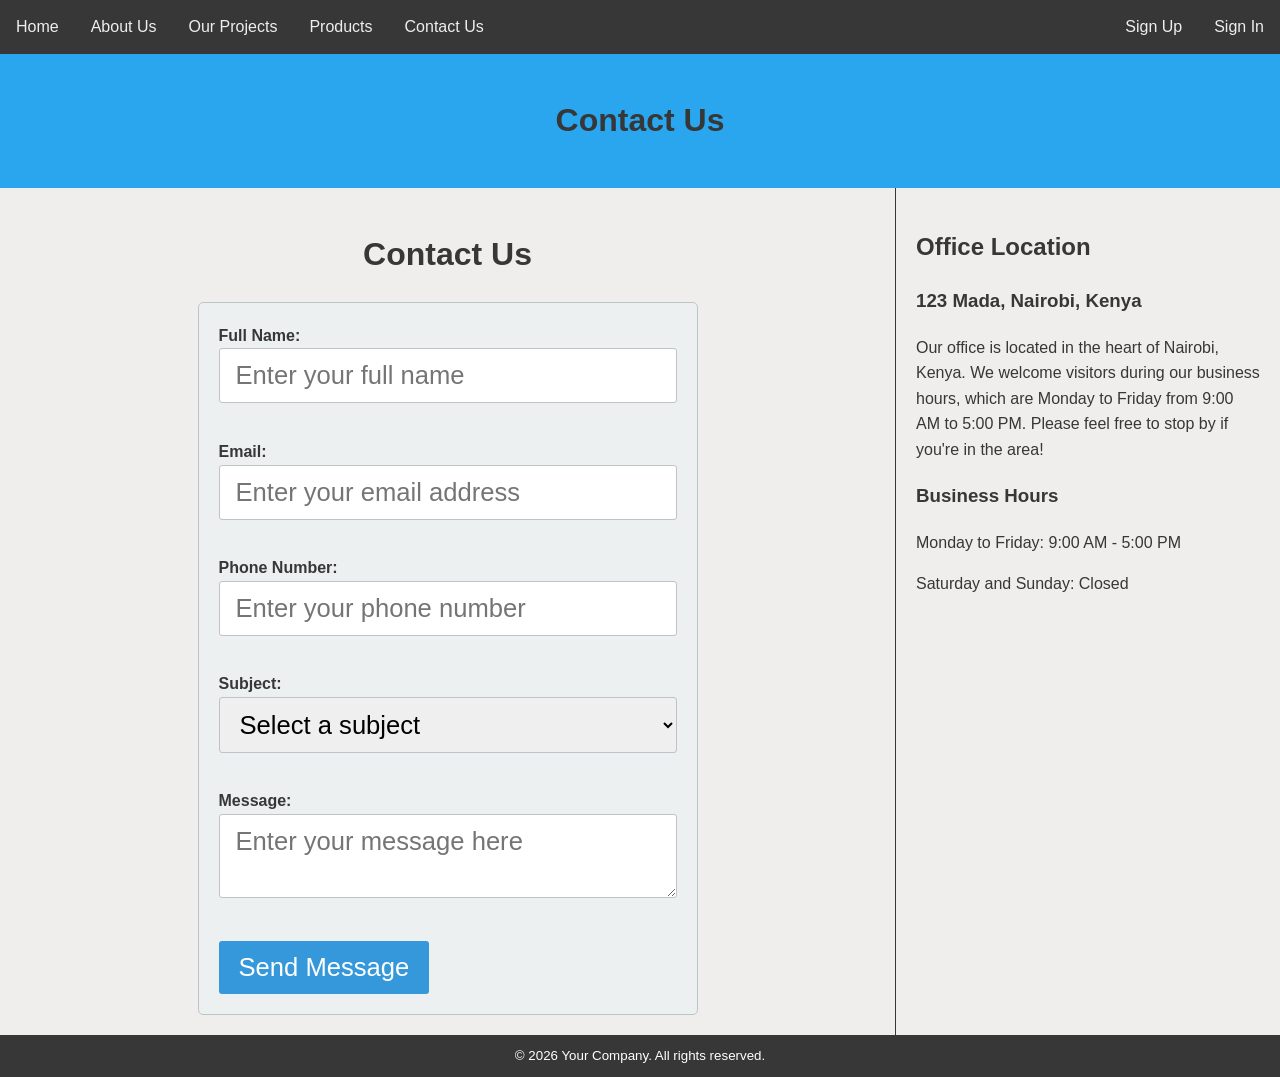
<file: contact.html>
<!DOCTYPE html>
<html lang="en">
<head>
    <meta charset="UTF-8">
    <meta name="viewport" content="width=device-width, initial-scale=1.0">
    <title>Contact Us</title>
    <link rel="stylesheet" href="css/style.css">
</head>
<body>
    <div class="toplinks">
        <a href="index.html">Home</a>
        <a href="about.html">About Us</a>
        <a href="projects.html">Our Projects</a>
        <a href="products.html">Products</a>
        <a href="contact.html">Contact Us</a>
        <div class="toplinks-right">
            <a href="signup.html">Sign Up</a>
            <a href="signin.html">Sign In</a>
        </div>
    </div>

    <div class="banner">
        <h1>Contact Us</h1>
    </div>

    <div class="row">
        <div class="content">
    <h1>Contact Us</h1>

    <form action="" method="post" id="contactForm" autocomplete="off" class="contactForm">
<label for="fullname">Full Name: </label><br>
<input type="text" id="fullname" placeholder="Enter your full name" required><br><br>

<label for="email">Email: </label><br>
<input type="email" id="email" placeholder="Enter your email address" required><br><br>

<label for="phone">Phone Number:</label><br>
<input type="tel" id="phone" placeholder="Enter your phone number" required><br><br>

<label for="subject">Subject:</label><br>
<select id="subject" required>
    <option value="">Select a subject</option>
    <option value="general">General Inquiry</option>
    <option value="eLearning Support">eLearning Support</option>
    <option value="AMS Support">AMS Support</option>
    <option value="Hardware Support">Hardware Support</option>
    <option value="feedback">Feedback</option>
</select><br><br>

<label for="message">Message:</label><br>
<textarea id="message" placeholder="Enter your message here" required></textarea><br><br>

<button type="submit">Send Message</button>

    </form>
   
    </div>
    <div class="sidebar">
        <h2>Office Location</h2>
        <h3>123 Mada, Nairobi, Kenya</h3>
        <p>Our office is located in the heart of Nairobi, Kenya. We welcome visitors during our business hours, which are Monday to Friday from 9:00 AM to 5:00 PM. Please feel free to stop by if you're in the area!</p>

        <h3>Business Hours</h3>
        <p>Monday to Friday: 9:00 AM - 5:00 PM</p>
        <p>Saturday and Sunday: Closed</p>
    </div>
    </div>
    <div class="footer">
        &copy; 2026 Your Company. All rights reserved.

    </div>
    </body>
</html>
</file>
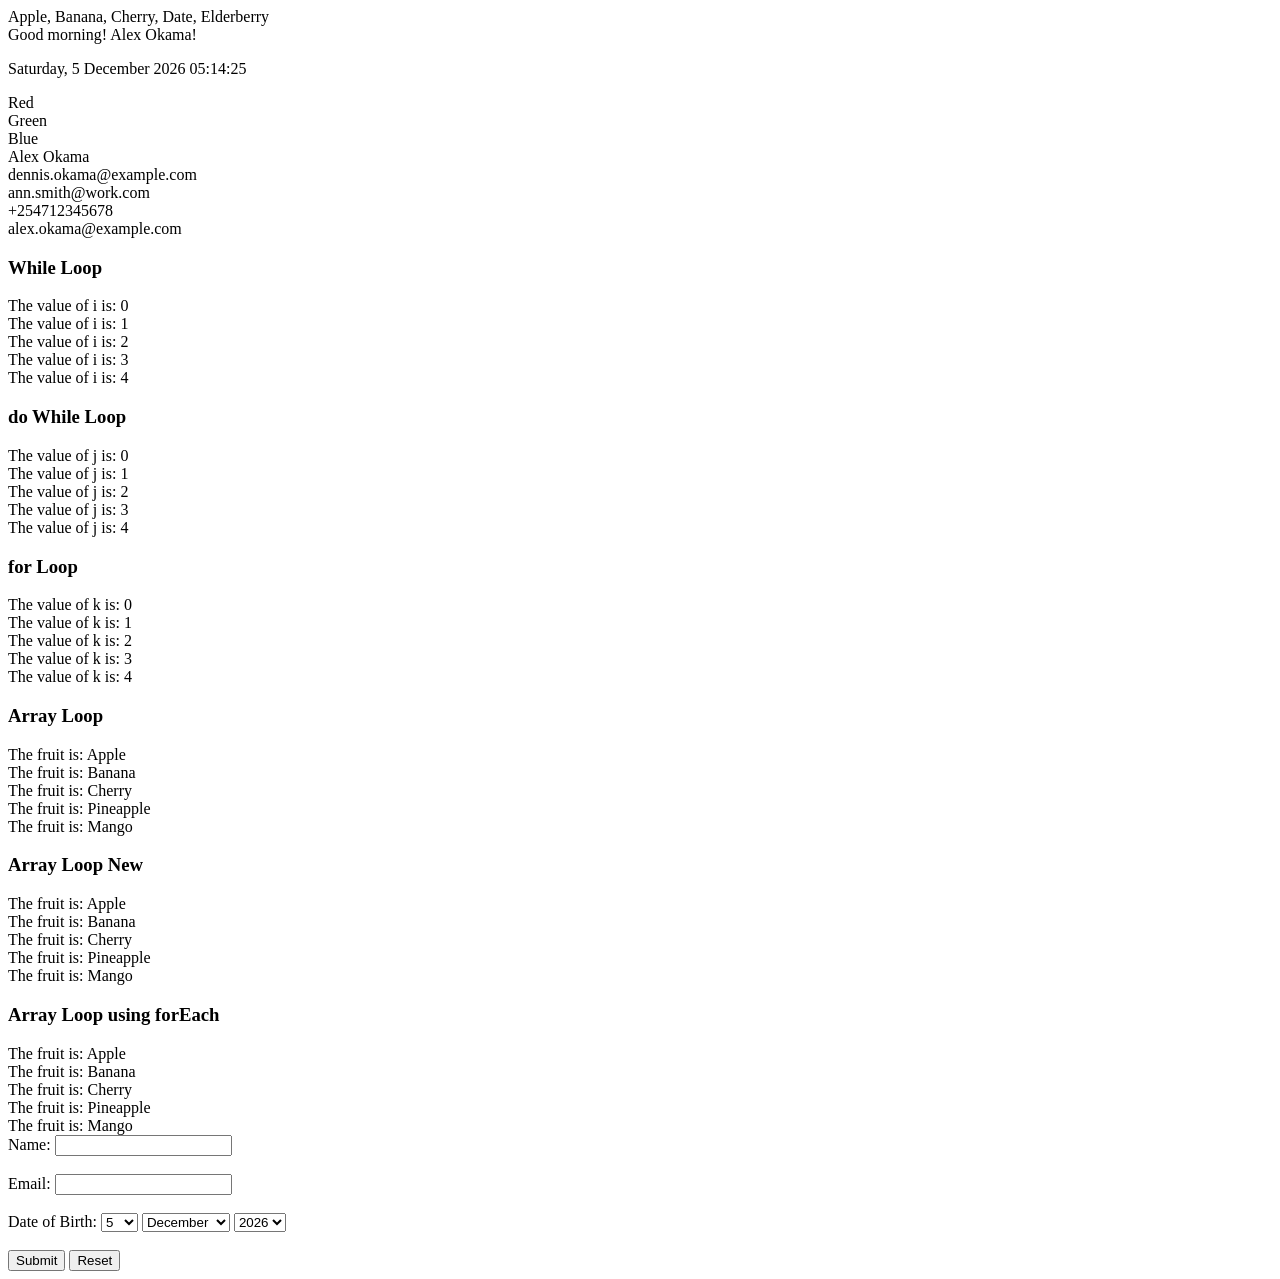
<file: js.html>
<!DOCTYPE html>
<html lang="en">
<head>
    <meta charset="UTF-8">
    <meta name="viewport" content="width=device-width, initial-scale=1.0">
    <title>Document</title>
    <script src="js/script.js"></script>
</head>
<body onload="starTime()">
    <script>
    // JavaScript code goes here
    var fruits = ["Apple", "Banana", "Cherry", "Date", "Elderberry"];
    document.write(fruits.join(", "));
    </script>
    <br>
    <script>
        // evoking the function from script.js
        document.write(greetings("Alex Okama"));
    </script>
    <br>
<p id="realTime"></p>
<script>
    // indexed arrays
    var colors = ["Red", "Green", "Blue", "Yellow", "Purple"];
    document.write(colors[0] + "<br>");
    document.write(colors[1] + "<br>");
    document.write(colors[2] + "<br>");
    // Objects
    var usersDetails = {
        Director:{
            fullname: ["Alex", "Okama"],
            email: {
                "Home email": "alex.okama@example.com",
                "Work email": "alex.okama@work.com"
            },
            phone: "+254712345678"
        },
        Manager:{
            fullname: ["Ann", "Smith"],
            email: {
                "Home email": "ann.smith@example.com",
                "Work email": "ann.smith@work.com"
            },
            phone: "+254712345679"
        },
        Secretary:{
            fullname: ["Dennis", "Okama"],
            email: {
                "Home email": "dennis.okama@example.com",
                "Work email": "dennis.okama@work.com"
            },
            phone: "+254712345680"
        },
        getDirectorEmail: function() {
            return this.Director.email["Home email"];
        }   
    };
    document.write(usersDetails.Director.fullname.join(" ") + "<br>");
    document.write(usersDetails.Secretary.email["Home email"] + "<br>");
    document.write(usersDetails.Manager.email["Work email"] + "<br>");
    // document.write(usersDetails.Manager.email.Work email + "<br>");
    document.write(usersDetails.Director.phone + "<br>");

    document.write(usersDetails.getDirectorEmail() + "<br>");


    // Loops in JavaScript
    // Rule repeat action until a certain condition is met i < 5
    // initialize a variable i = 0
    // increment i by 1 in each iteration
    // maximum value of i = 5
    // =================
    // While loop
    // =================
document.write("<h3>While Loop</h3>");
var i = 0; // initialize a variable i to 0
while(i < 5){ // repeat the action until i is less than 5
    document.write("The value of i is: " + i + "<br>"); // print the value of i in each iteration
    i++; // increment i by 1 in each iteration
}

    // =================
    // do While loop
    // =================
document.write("<h3>do While Loop</h3>");
var j = 0; // initialize a variable j to 0
do{ // repeat the action at least once and then check the condition
    document.write("The value of j is: " + j + "<br>"); // print the value of j in each iteration
    j++; // increment j by 1 in each iteration
} while(j < 5); // repeat the action until j is less than 5


    // =================
    // for loop
    // =================
document.write("<h3>for Loop</h3>");
for(var k = 0; k < 5; k++){ // initialize a variable k to 0, repeat the action until k is less than 5, and increment k by 1 in each iteration
    document.write("The value of k is: " + k + "<br>"); // print the value of k in each iteration
}

    // =================
    // array loop
    // =================
document.write("<h3>Array Loop</h3>");
var fruits = ["Apple", "Banana", "Cherry", "Pineapple", "Mango"]; // initialize an array of fruits
for(var l = 0; l < fruits.length; l++){ // initialize a variable l to 0, repeat the action until l is less than the length of the array, and increment l by 1 in each iteration
    document.write("The fruit is: " + fruits[l] + "<br>"); // print the value of the array element in each iteration
}
document.write("<h3>Array Loop New</h3>");
for(var fruit of fruits){ // initialize a variable fruit to the value of each element in the array, and repeat the action for each element in the array
    document.write("The fruit is: " + fruit + "<br>"); // print the value of the array element in each iteration
}
document.write("<h3>Array Loop using forEach</h3>");
fruits.forEach(function(fruit){ // use the forEach method to iterate over each element in the array
    document.write("The fruit is: " + fruit + "<br>"); // print the value of the array element in each iteration
});

var TimeDate = new Date();
</script>
<form action="" method="post">
        <label for="name">Name:</label>
        <input type="text" id="name" name="name"><br><br>
        <label for="email">Email:</label>
        <input type="email" id="email" name="email"><br><br>
        <label for="bod">Date of Birth:</label>
        
    <select id="day" name="day">
        <script>
            document.write("<option value=''>" + TimeDate.getDate() + " </option>");
            for(var day = 1; day <= DaysInMonths(TimeDate); day++){
                if(day === TimeDate.getDate()){ continue; }
                document.write("<option value='" + day + "'>" + day + "</option>");
            }
        </script>
    </select>
    <select id="month" name="month">
        <script>
            var months = ["January", "February", "March", "April", "May", "June", "July", "August", "September", "October", "November", "December"];
            document.write("<option value=''>" + months[TimeDate.getMonth()] + "</option>");
            for(var month of months){
                if(month === months[TimeDate.getMonth()]){ continue; }
                document.write("<option value='" + month + "'>" + month + "</option>");
            }
        </script>
    </select>
    <select id="year" name="year">
        <script>
            var currentYear = TimeDate.getFullYear();
            var minYear = currentYear - 50;
            document.write("<option value=''>" + currentYear + "</option>");
            for(var year = currentYear; year >= minYear; year--){
                document.write("<option value='" + year + "'>" + year + "</option>");
            }
        </script>
    </select>
    <br>
    <br>
    <input type="submit" value="Submit">
    <input type="reset" value="Reset">
</form>

</body>
</html>
</file>
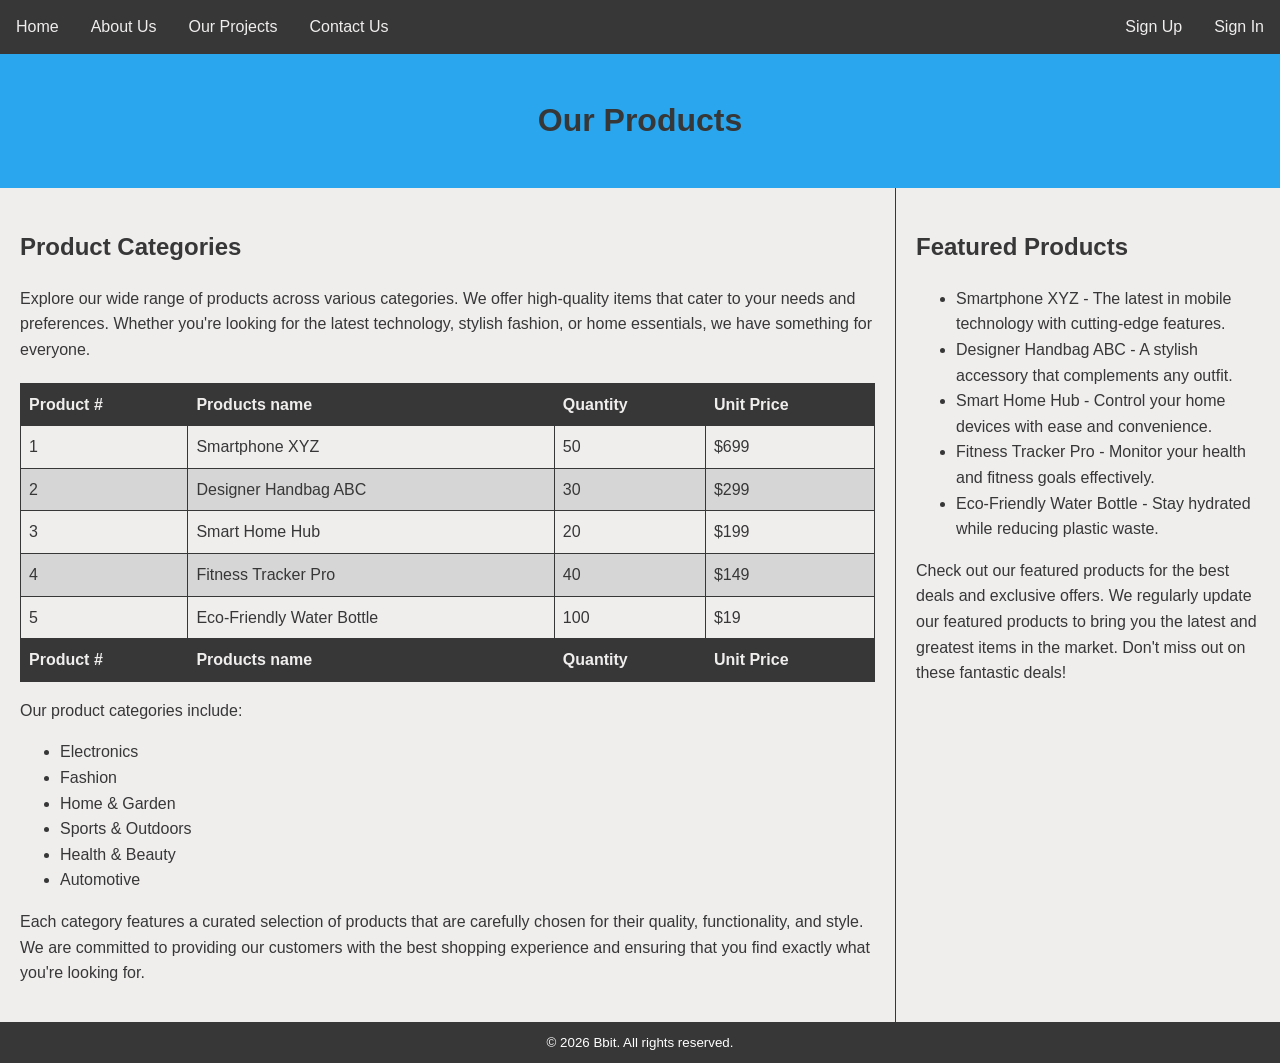
<file: products.html>
<!DOCTYPE html>
<html lang="en">
<head>
    <meta charset="UTF-8">
    <meta name="viewport" content="width=device-width, initial-scale=1.0">
    <title>Products Page</title>
    <link rel="stylesheet" href="css/style.css">
</head>
<body>
 <div class="toplinks">
        <a href="index.html">Home</a>
        <a href="about.html">About Us</a>
        <a href="projects.html">Our Projects</a>
        <a href="contact.html">Contact Us</a>
        <div class="toplinks-right">
            <a href="signup.html">Sign Up</a>
            <a href="signin.html">Sign In</a>
        </div>
    </div>

    <div class="banner">
        <h1>Our Products</h1>
    </div>

    <div class="row">
        <div class="content">
            <h2>Product Categories</h2>
            <p>Explore our wide range of products across various categories. We offer high-quality items that cater to your needs and preferences. Whether you're looking for the latest technology, stylish fashion, or home essentials, we have something for everyone.</p>

<table>
    <thead>
        <tr>
            <th>Product #</th>
            <th>Products name</th>
            <th>Quantity</th>
            <th>Unit Price</th>
        </tr>
    </thead>
    <tbody>
        <tr>
            <td>1</td>
            <td>Smartphone XYZ</td>
            <td>50</td>
            <td>$699</td>
        </tr>
        <tr>
            <td>2</td>
            <td>Designer Handbag ABC</td>
            <td>30</td>
            <td>$299</td>
        </tr>
        <tr>
            <td>3</td>
            <td>Smart Home Hub</td>
            <td>20</td>
            <td>$199</td>
        </tr>
        <tr>
            <td>4</td>
            <td>Fitness Tracker Pro</td>
            <td>40</td>
            <td>$149</td>
        </tr>
        <tr>
            <td>5</td>
            <td>Eco-Friendly Water Bottle</td>
            <td>100</td>
            <td>$19</td>
        </tr>
    </tbody>
    <tfoot>
        <tr>
            <th>Product #</th>
            <th>Products name</th>
            <th>Quantity</th>
            <th>Unit Price</th>
        </tr>
    </tfoot>
</table>





            
            <p>Our product categories include:</p>
            <ul>
                <li>Electronics</li>
                <li>Fashion</li>
                <li>Home & Garden</li>
                <li>Sports & Outdoors</li>
                <li>Health & Beauty</li>
                <li>Automotive</li>
            </ul>

            <p>Each category features a curated selection of products that are carefully chosen for their quality, functionality, and style. We are committed to providing our customers with the best shopping experience and ensuring that you find exactly what you're looking for.</p>
        </div>
        <div class="sidebar">
            <h2>Featured Products</h2>
            <ul>
                <li>Smartphone XYZ - The latest in mobile technology with cutting-edge features.</li>
                <li>Designer Handbag ABC - A stylish accessory that complements any outfit.</li>
                <li>Smart Home Hub - Control your home devices with ease and convenience.</li>
                <li>Fitness Tracker Pro - Monitor your health and fitness goals effectively.</li>
                <li>Eco-Friendly Water Bottle - Stay hydrated while reducing plastic waste.</li>
            </ul>
            <p>Check out our featured products for the best deals and exclusive offers. We regularly update our featured products to bring you the latest and greatest items in the market. Don't miss out on these fantastic deals!</p>
        </div>
    </div>

    <div class="footer">
        &#169; 2026 Bbit. All rights reserved.
    </div>
</body>
</html>
</file>
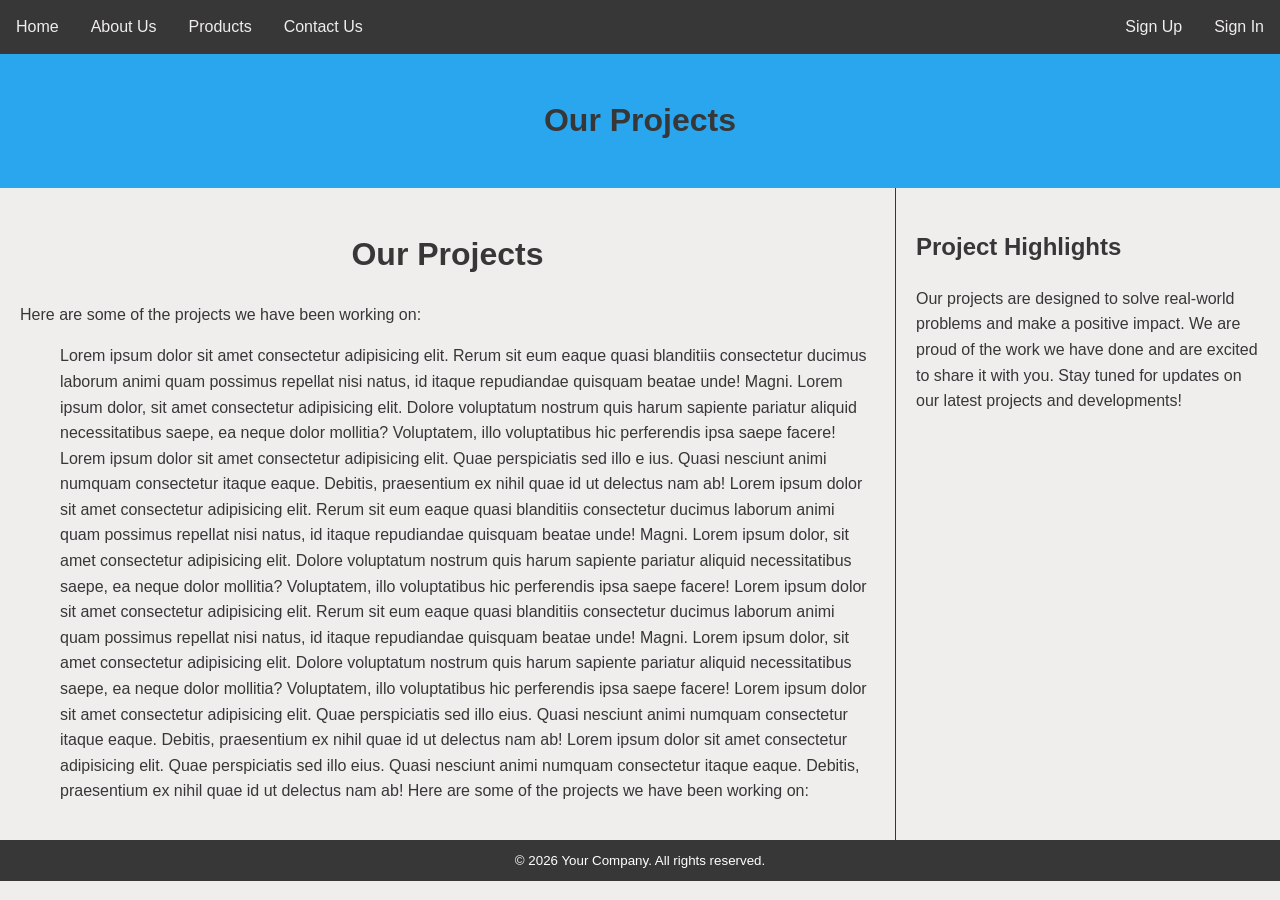
<file: projects.html>
<!DOCTYPE html>
<html lang="en">
<head>
    <meta charset="UTF-8">
    <meta name="viewport" content="width=device-width, initial-scale=1.0">
    <title>Our Projects</title>
    <link rel="stylesheet" href="css/style.css">
    <script src="js/script.js"></script>
</head>
<body>
    <div class="toplinks">`
        <a href="index.html">Home</a>
        <a href="about.html">About Us</a>
        <a href="products.html">Products</a>
        <a href="contact.html">Contact Us</a>
        <div class="toplinks-right">
            <a href="signup.html">Sign Up</a>
            <a href="signin.html">Sign In</a>
        </div>
    </div>

    <div class="banner">
        <h1>Our Projects</h1>
    </div>

    <div class="row">
        <div class="content">


<!---JavaScript--->
<script>
    document.getElementById("demo").innerHTML = "9+4=" + (9 + 4);


    
</script>


    <h1>Our Projects</h1>
    <p>Here are some of the projects we have been working on:</p>
    <ul>
       <p> Lorem ipsum dolor sit amet consectetur adipisicing elit. 
        Rerum sit eum eaque quasi blanditiis consectetur ducimus laborum animi quam possimus 
        repellat nisi natus, id itaque repudiandae quisquam beatae unde! Magni. Lorem ipsum dolor,
         sit amet consectetur adipisicing elit. Dolore voluptatum nostrum quis harum sapiente pariatur 
         aliquid necessitatibus saepe, ea neque dolor mollitia? Voluptatem, illo voluptatibus hic perferendis 
         ipsa saepe facere! Lorem ipsum dolor sit amet consectetur adipisicing elit. Quae perspiciatis sed illo e
         ius. Quasi nesciunt animi numquam consectetur itaque eaque. Debitis, praesentium ex nihil quae id ut 
         delectus nam ab! Lorem ipsum dolor sit amet consectetur adipisicing elit. Rerum sit eum eaque quasi 
         blanditiis consectetur ducimus laborum animi quam possimus repellat nisi natus, id itaque repudiandae 
         quisquam beatae unde! Magni. Lorem ipsum dolor, sit amet consectetur adipisicing elit. Dolore voluptatum 
         nostrum quis harum sapiente pariatur aliquid necessitatibus saepe, ea neque dolor mollitia? Voluptatem, 
         illo voluptatibus hic perferendis ipsa saepe facere! Lorem ipsum dolor sit amet consectetur adipisicing 
         elit. Rerum sit eum eaque quasi blanditiis consectetur ducimus laborum animi quam possimus repellat nisi 
         natus, id itaque repudiandae quisquam beatae unde! Magni. Lorem ipsum dolor, sit amet consectetur 
         adipisicing elit. Dolore voluptatum nostrum quis harum sapiente pariatur aliquid necessitatibus saepe, 
         ea neque dolor mollitia? Voluptatem, illo voluptatibus hic perferendis ipsa saepe facere! Lorem ipsum 
         dolor sit amet consectetur adipisicing elit. Quae perspiciatis sed illo eius. Quasi nesciunt animi numquam 
         consectetur itaque eaque. Debitis, praesentium ex nihil quae id ut delectus nam ab! Lorem ipsum dolor sit
          amet consectetur adipisicing elit. Quae perspiciatis sed illo eius. Quasi nesciunt animi numquam 
          consectetur itaque eaque. Debitis, praesentium ex nihil quae id ut delectus nam ab! Here are some
           of the projects we have been working on:</p>
    </ul>
</div>

    <div class="sidebar">
        <h2>Project Highlights</h2>
        <p>Our projects are designed to solve real-world problems and make a positive impact. We are proud of the work we have done and are excited to share it with you. Stay tuned for updates on our latest projects and developments!</p>
    </div>
    </div>
    <div class="footer">
        &copy; 2026 Your Company. All rights reserved.

    </div>
    </body>
</html>
</file>
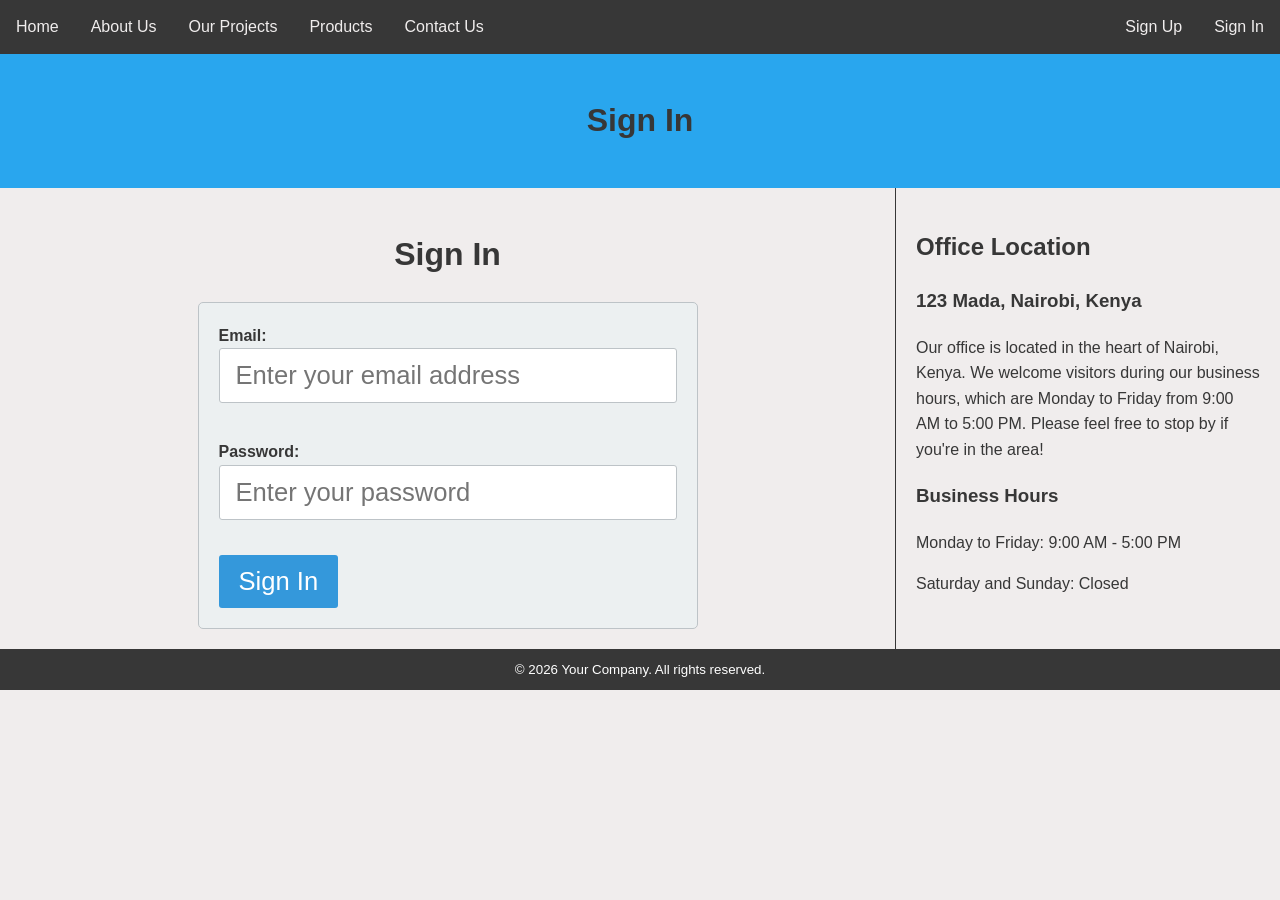
<file: signin.html>
<!DOCTYPE html>
<html lang="en">
<head>
    <meta charset="UTF-8">
    <meta name="viewport" content="width=device-width, initial-scale=1.0">
    <title>Sign In</title>
    <link rel="stylesheet" href="css/style.css">
</head>
<body>
    <div class="toplinks">
        <a href="index.html">Home</a>
        <a href="about.html">About Us</a>
        <a href="projects.html">Our Projects</a>
        <a href="products.html">Products</a>
        <a href="contact.html">Contact Us</a>
        <div class="toplinks-right">
            <a href="signup.html">Sign Up</a>
            <a href="signin.html">Sign In</a>
        </div>
    </div>

    <div class="banner">
        <h1>Sign In</h1>
    </div>

    <div class="row">
        <div class="content">
    <h1>Sign In</h1>

    <form action="" method="post" id="signinForm" autocomplete="off" class="contactForm">
<label for="email">Email: </label><br>
<input type="email" id="email" placeholder="Enter your email address" required><br><br>

<label for="password">Password:</label><br>
<input type="password" id="password" placeholder="Enter your password" required><br><br>

<button type="submit">Sign In</button>

    </form>

    </div>
    <div class="sidebar">
        <h2>Office Location</h2>
        <h3>123 Mada, Nairobi, Kenya</h3>
        <p>Our office is located in the heart of Nairobi, Kenya. We welcome visitors during our business hours, which are Monday to Friday from 9:00 AM to 5:00 PM. Please feel free to stop by if you're in the area!</p>

        <h3>Business Hours</h3>
        <p>Monday to Friday: 9:00 AM - 5:00 PM</p>
        <p>Saturday and Sunday: Closed</p>
    </div>
    </div>
    <div class="footer">
        &copy; 2026 Your Company. All rights reserved.

    </div>
    </body>
</html>
</file>
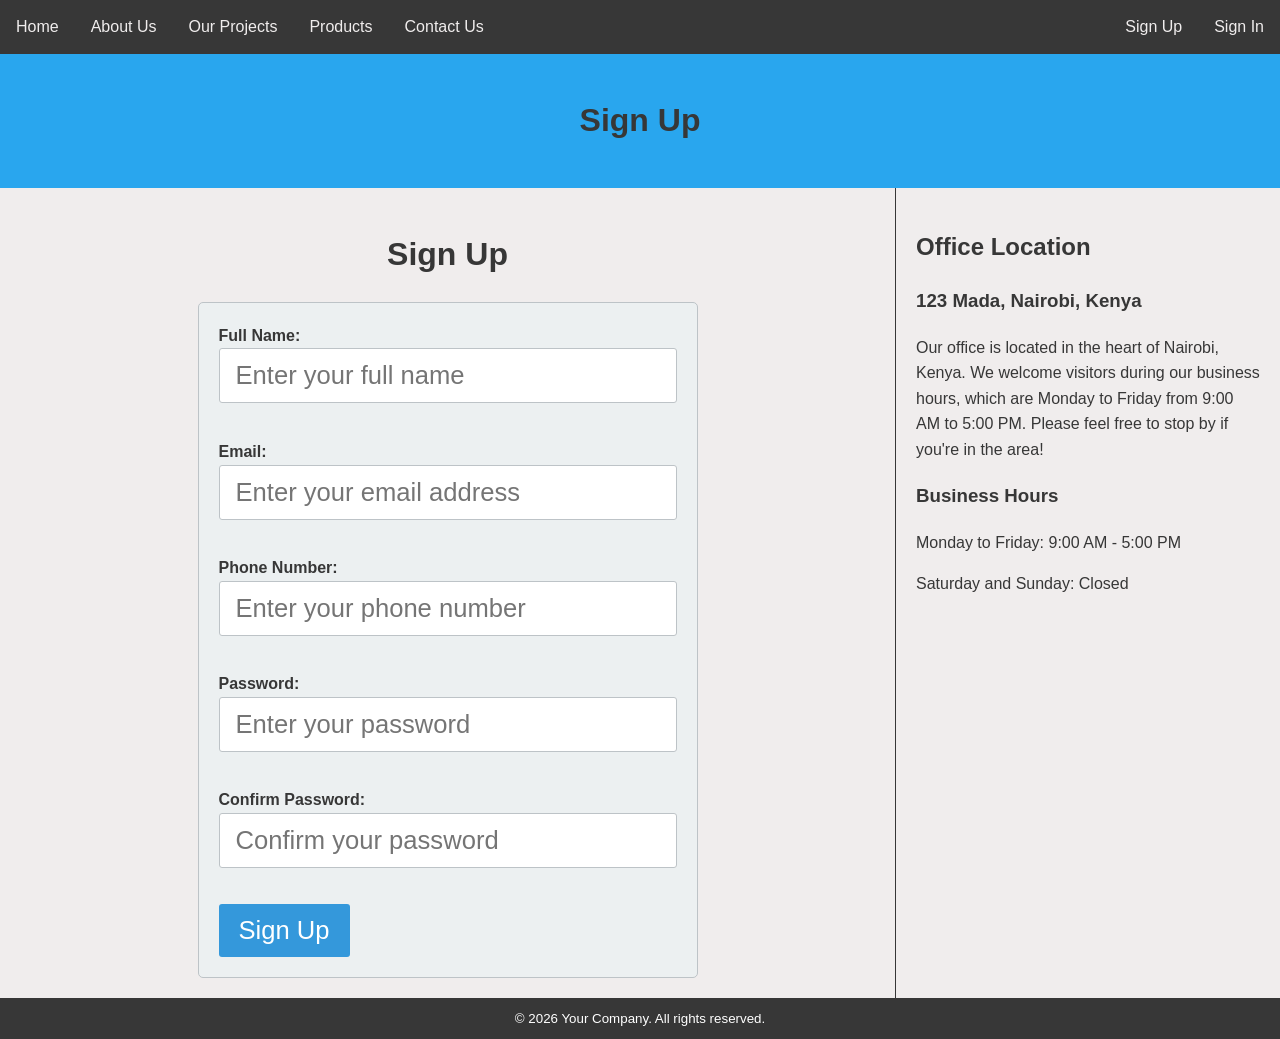
<file: signup.html>
<!DOCTYPE html>
<html lang="en">
<head>
    <meta charset="UTF-8">
    <meta name="viewport" content="width=device-width, initial-scale=1.0">
    <title>Sign Up</title>
    <link rel="stylesheet" href="css/style.css">
</head>
<body>
    <div class="toplinks">
        <a href="index.html">Home</a>
        <a href="about.html">About Us</a>
        <a href="projects.html">Our Projects</a>
        <a href="products.html">Products</a>
        <a href="contact.html">Contact Us</a>
        <div class="toplinks-right">
            <a href="signup.html">Sign Up</a>
            <a href="signin.html">Sign In</a>
        </div>
    </div>

    <div class="banner">
        <h1>Sign Up</h1>
    </div>

    <div class="row">
        <div class="content">
    <h1>Sign Up</h1>

    <form action="" method="post" id="signupForm" autocomplete="off" class="contactForm">
<label for="fullname">Full Name: </label><br>
<input type="text" id="fullname" placeholder="Enter your full name" required><br><br>

<label for="email">Email: </label><br>
<input type="email" id="email" placeholder="Enter your email address" required><br><br>

<label for="phone">Phone Number:</label><br>
<input type="tel" id="phone" placeholder="Enter your phone number" required><br><br>

<label for="password">Password:</label><br>
<input type="password" id="password" placeholder="Enter your password" required><br><br>

<label for="confirm-password">Confirm Password:</label><br>
<input type="password" id="confirm-password" placeholder="Confirm your password" required><br><br>

<button type="submit">Sign Up</button>

    </form>
   
    </div>
    <div class="sidebar">
        <h2>Office Location</h2>
        <h3>123 Mada, Nairobi, Kenya</h3>
        <p>Our office is located in the heart of Nairobi, Kenya. We welcome visitors during our business hours, which are Monday to Friday from 9:00 AM to 5:00 PM. Please feel free to stop by if you're in the area!</p>

        <h3>Business Hours</h3>
        <p>Monday to Friday: 9:00 AM - 5:00 PM</p>
        <p>Saturday and Sunday: Closed</p>
    </div>
    </div>
    <div class="footer">
        &copy; 2026 Your Company. All rights reserved.

    </div>
    </body>
</html>
</file>
<file: css/style.css>
body {
    background-color: #f0eded;
    font-family: Arial, sans-serif;
    line-height: 1.6;
    margin: 0;
    color: #373737;
}
*{
    box-sizing: border-box;
}
h1 {
    text-align: center;
}
h2 {
    text-align: left;
}

.highlight {
    color: #ff5733;
    font-weight: bold;
    font-size: 24px;
}
.toplinks {
    background-color: #373737;
    overflow: hidden;
}
.toplinks a {
    float: left;
    color: #f0eded;
    text-align: center;
    padding: 14px 16px;
    text-decoration: none;
}
.toplinks a:hover {
    text-decoration: none;
    background-color: #f0eded;
    color: #373737;
}
.toplinks-right {
    float: right;
}
.banner {
    background-color: #29a6ee;
    color: #373737;
    padding: 20px;
    text-align: center;
}
.row::after {
    content: "";
    clear: both;
    display: block;
}
.content {
    float: left;
    width: 70%;
    padding: 20px;
    border-right: 1px solid #373737;
}
.sidebar {
    float: left;
    width: 30%;
    padding: 20px;
    background-color: #f0eded;
}

.proj_img {
    width:40%; 
    height:auto; 
    float: left; 
    padding-right: 10px;
}

@media screen and (max-width: 900px) {
    .content, .sidebar, .proj_img {
        width: 100%;
        float: none;
        border-right: none;
    }
}

.footer {
    background-color: #373737;
    color: #ffffff;
    text-align: center;
    padding: 10px;
    font-size: smaller;
}

.team_img{
    overflow: hidden;
    text-align: center;
}

.team_img img{
    width: 200px;
    height: 280px;
    border-radius: 20%;
    padding: 10px;
    display: block;
}

.team_member {
    display: inline-block;
    text-align: center;
    font-size: small;
    text-transform: uppercase;
}

table {
    width: 100%;
    border-collapse: collapse;
    margin-top: 20px;
}
th, td {
    border: 1px solid #373737;
    padding: 8px;
    text-align: left;
}
th {
    background-color: #373737;
    color: #f0eded;
}
tr:nth-child(even) {
    background-color: #d6d6d6;
}
tr:hover {
    background-color: #edf1af;
}


.contactForm {
    max-width: 500px;
    margin: 0 auto;
    padding: 20px;
    background-color: #ecf0f1;
    border-radius: 5px;
    border: 1px solid #bdc3c7;
}

.contactForm label {
    margin-bottom: 1px;
    font-weight: bold;
}

.contactForm input,
.contactForm select,
.contactForm textarea {
    width: 100%;
    padding: 12px 16px;
    margin-bottom: 10px;
    border: 1px solid #bdc3c7;
    border-radius: 3px;
    font-size: 1.6em;
    font-family: Arial, Helvetica, sans-serif;
}

.contactForm button {
    background-color: #3498db;
    color: white;
    padding: 12px 20px;
    border: none;
    border-radius: 3px;
    cursor: pointer;
    font-size: 1.6em;
}
.contactForm button:hover {
    background-color: #2980b9;
}
</file>
